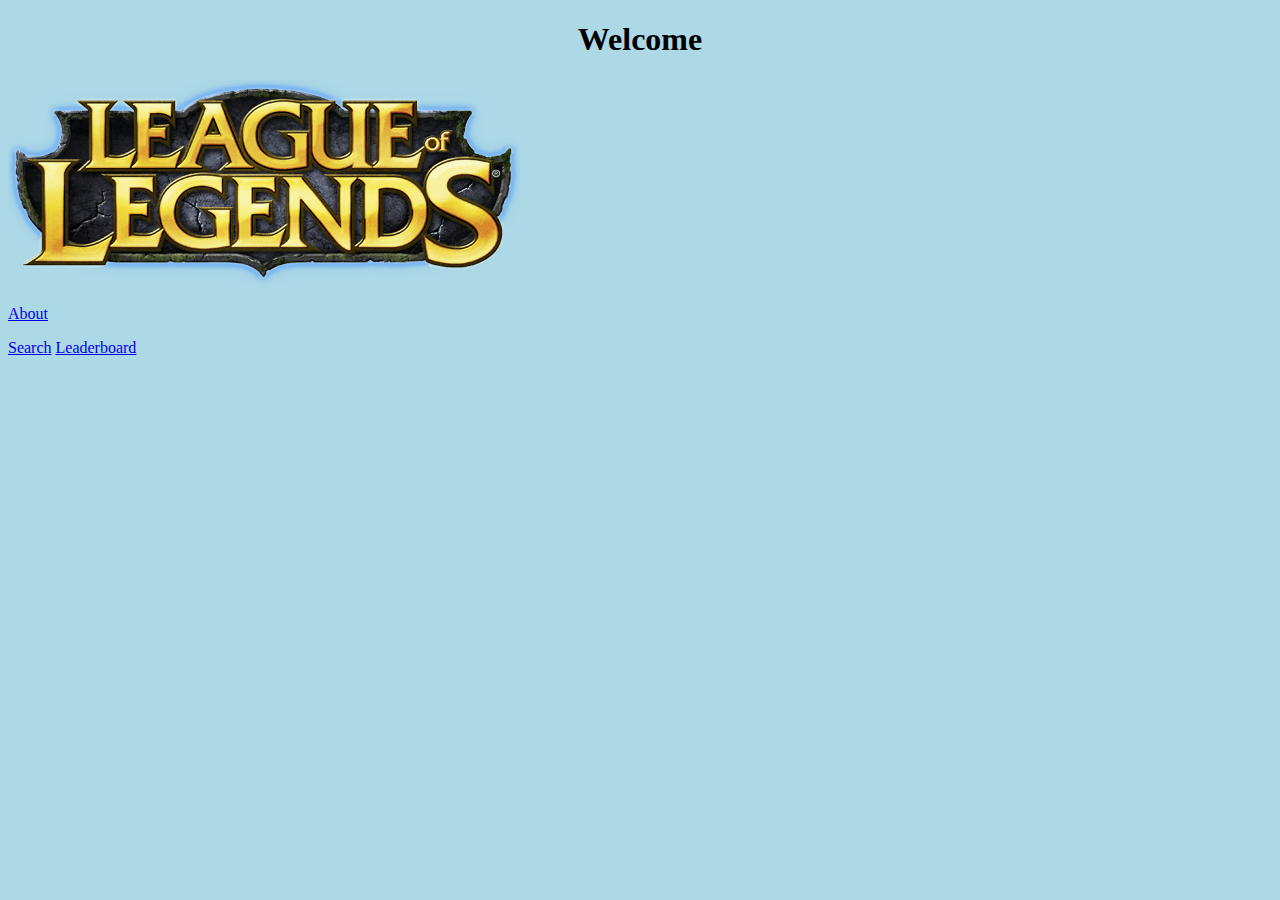
<file: index.html>
<!DOCTYPE html>

<meta charset="utf-8">

<head>
<link rel="stylesheet" type="text/css" href="stylesheet.css">
</head>

<body> 

<h1>Welcome</h1>
<img src="images/leagueoflegendsicon.png" alt="League of Legends Icon">


<p><a href="about.html">About</a></p>

<a href="search.html" class="button">Search</a>
<a href="leaderboard.html" class="button">Leaderboard</a>

</body>
</file>
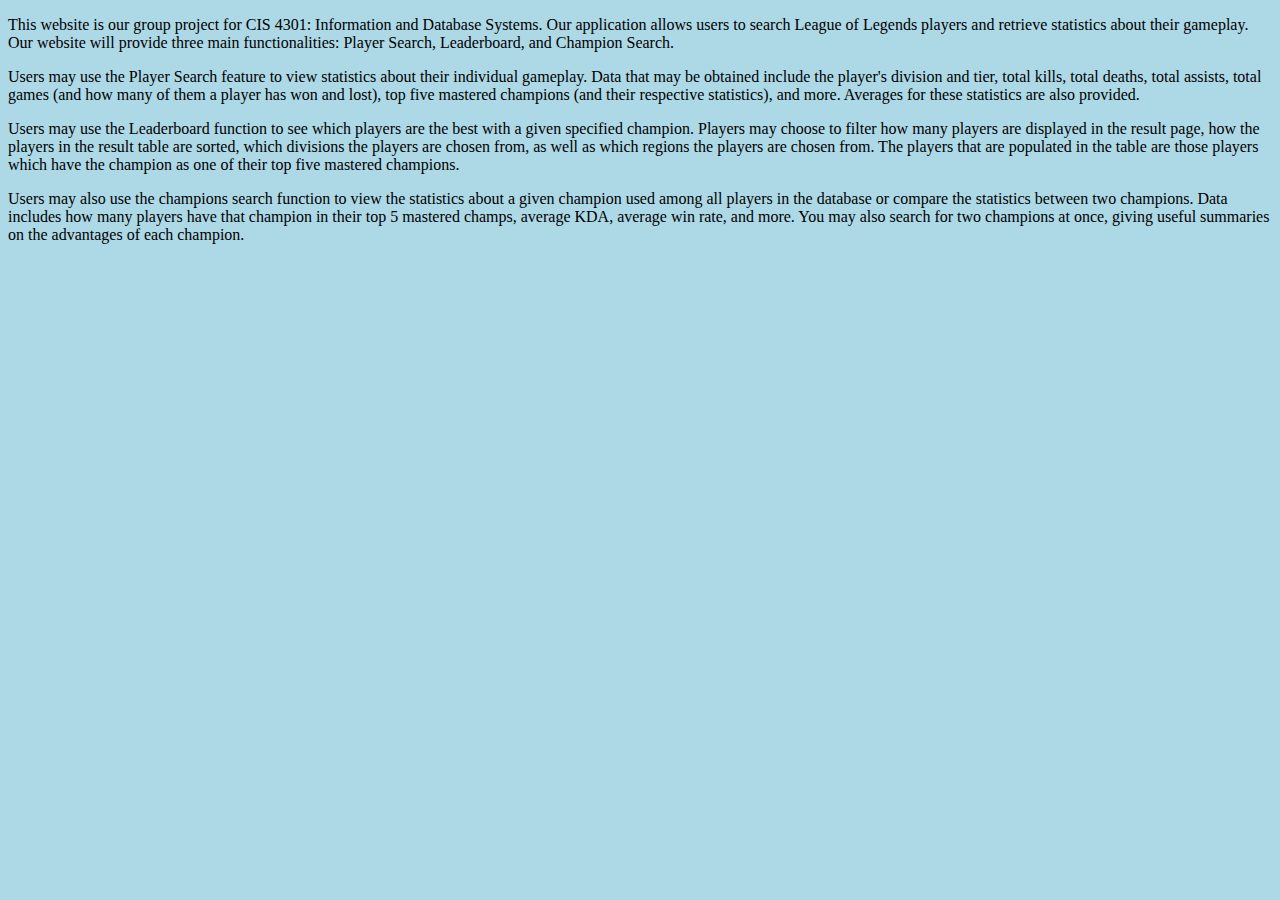
<file: about.html>
<!DOCTYPE html>

<meta charset="utf-8">

<head>
<link rel="stylesheet" type="text/css" href="stylesheet.css">
</head>

<body>

<p>This website is our group project for CIS 4301: Information and Database Systems. Our application allows users to search League of Legends players and retrieve statistics about their gameplay. Our website will provide three main functionalities: Player Search, Leaderboard, and Champion Search.</p>

<p>Users may use the Player Search feature to view statistics about their individual gameplay. Data that may be obtained include the player's division and tier, total kills, total deaths, total assists, total games (and how many of them a player has won and lost), top five mastered champions (and their respective statistics), and more. Averages for these statistics are also provided. </p>

<p>Users may use the Leaderboard function to see which players are the best with a given specified champion. Players may choose to filter how many players are displayed in the result page, how the players in the result table are sorted, which divisions the players are chosen from, as well as which regions the players are chosen from. The players that are populated in the table are those players which have the champion as one of their top five mastered champions.</p>

<p>Users may also use the champions search function to view the statistics about a given champion used among all players in the database or compare the statistics between two champions. Data includes how many players have that champion in their top 5 mastered champs, average KDA, average win rate, and more. You may also search for two champions at once, giving useful summaries on the advantages of each champion.</p>

</body>
</file>
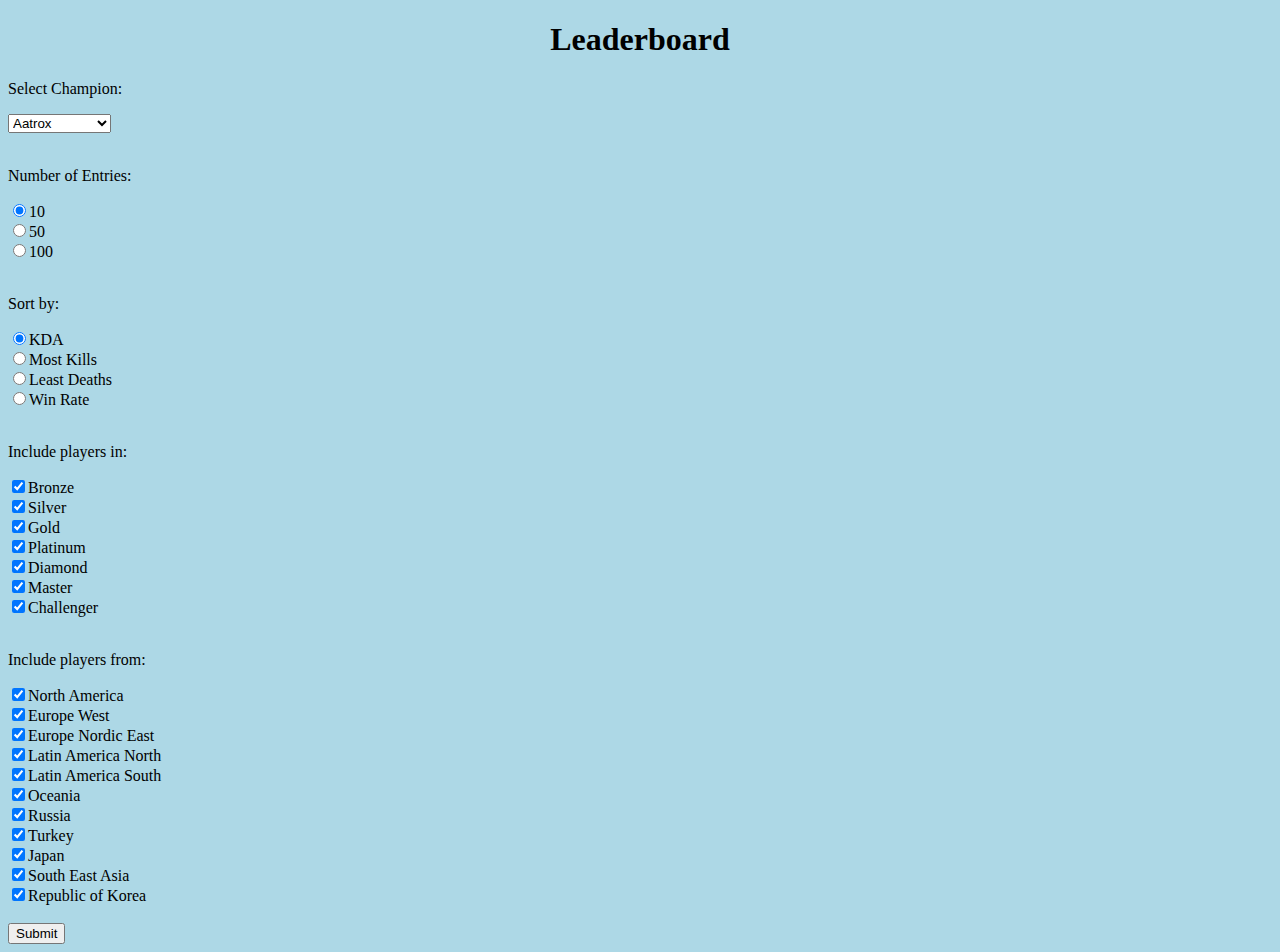
<file: leaderboard.html>
<!DOCTYPE html>

<meta charset="utf-8">

<head>
<link rel="stylesheet" type="text/css" href="stylesheet.css">
</head>

<body> 

<h1>Leaderboard</h1>

<form action="leaderboard.php">

<p>Select Champion:</p>

<select name="championName">
	<option value="Aatrox">Aatrox</option>
	<option value="Ahri">Ahri</option>
	<option value="Akali">Akali</option>
	<option value="Alistar">Alistar</option>
	<option value="Amumu">Amumu</option>
	<option value="Anivia">Anivia</option>
	<option value="Annie">Annie</option>
	<option value="Ashe">Ashe</option>
	<option value="Aurelion Sol">Aurelion Sol</option>
	<option value="Azir">Azir</option>
	<option value="Bard">Bard</option>
	<option value="Blitzcrank">Blitzcrank</option>
	<option value="Brand">Brand</option>
	<option value="Braum">Braum</option>
	<option value="Caitlyn">Caitlyn</option>
	<option value="Camille">Camille</option>
	<option value="Cassiopeia">Cassiopeia</option>
	<option value="Cho'Gath">Cho'Gath</option>
	<option value="Corki">Corki</option>
	<option value="Darius">Darius</option>
	<option value="Diana">Diana</option>
	<option value="Dr.Mundo">Dr.Mundo</option>
	<option value="Draven">Draven</option>
	<option value="Ekko">Ekko</option>
	<option value="Elise">Elise</option>
	<option value="Evelynn">Evelynn</option>
	<option value="Ezreal">Ezreal</option>
	<option value="Fiddlesticks">Fiddlesticks</option>
	<option value="Fiora">Fiora</option>
	<option value="Fizz">Fizz</option>
	<option value="Galio">Galio</option>
	<option value="Gangplank">Gangplank</option>
	<option value="Garen">Garen</option>
	<option value="Gnar">Gnar</option>
	<option value="Gragas">Gragas</option>
	<option value="Graves">Graves</option>
	<option value="Hecarim">Hecarim</option>
	<option value="Heimerdinger">Heimerdinger</option>
	<option value="Illaoi">Illaoi</option>
	<option value="Irelia">Irelia</option>
	<option value="Ivern">Ivern</option>
	<option value="Janna">Janna</option>
	<option value="Jarvan IV">Jarvan IV</option>
	<option value="Jax">Jax</option>
	<option value="Jayce">Jayce</option>
	<option value="Jhin">Jhin</option>
	<option value="Jinx">Jinx</option>
	<option value="Kalista">Kalista</option>
	<option value="Karma">Karma</option>
	<option value="Karthus">Karthus</option>
	<option value="Kassadin">Kassadin</option>
	<option value="Katarina">Katarina</option>
	<option value="Kayle">Kayle</option>
	<option value="Kennen">Kennen</option>
	<option value="Kha'Zix">Kha'Zix</option>
	<option value="Kindred">Kindred</option>
	<option value="Kled">Kled</option>
	<option value="Kog'Maw">Kog'Maw</option>
	<option value="LeBlanc">LeBlanc</option>
	<option value="Lee Sin">Lee Sin</option>
	<option value="Leona">Leona</option>
	<option value="Lissandra">Lissandra</option>
	<option value="Lucian">Lucian</option>
	<option value="Lulu">Lulu</option>
	<option value="Lux">Lux</option>
	<option value="Malphite">Malphite</option>
	<option value="Malzahar">Malzahar</option>
	<option value="Maokai">Maokai</option>
	<option value="Master Yi">Master Yi</option>
	<option value="Miss Fortune">Miss Fortune</option>
	<option value="Mordekaiser">Mordekaiser</option>
	<option value="Morgana">Morgana</option>
	<option value="Nami">Nami</option>
	<option value="Nasus">Nasus</option>
	<option value="Nautilus">Nautilus</option>
	<option value="Nidalee">Nidalee</option>
	<option value="Nocturne">Nocturne</option>
	<option value="Nunu">Nunu</option>
	<option value="Olaf">Olaf</option>
	<option value="Orianna">Orianna</option>
	<option value="Pantheon">Pantheon</option>
	<option value="Poppy">Poppy</option>
	<option value="Quinn">Quinn</option>
	<option value="Rammus">Rammus</option>
	<option value="Rek'Sai">Rek'Sai</option>
	<option value="Renekton">Renekton</option>
	<option value="Rengar">Rengar</option>
	<option value="Riven">Riven</option>
	<option value="Rumble">Rumble</option>
	<option value="Ryze">Ryze</option>
	<option value="Sejuani">Sejuani</option>
	<option value="Shaco">Shaco</option>
	<option value="Shen">Shen</option>
	<option value="Shyvana">Shyvana</option>
	<option value="Singed">Singed</option>
	<option value="Sion">Sion</option>
	<option value=Sivir>Sivir</option>
	<option value="Skarner">Skarner</option>
	<option value="Sona">Sona</option>
	<option value="Soraka">Soraka</option>
	<option value="Swain">Swain</option>
	<option value="Syndra">Syndra</option>
	<option value="Tahm Kench">Tahm Kench</option>
	<option value="Taliyah">Taliyah</option>
	<option value="Talon">Talon</option>
	<option value="Taric">Taric</option>
	<option value="Teemo">Teemo</option>
	<option value="Thresh">Thresh</option>
	<option value="Tristana">Tristana</option>
	<option value="Trundle">Trundle</option>
	<option value="Tryndamere">Tryndamere</option>
	<option value="Twisted Fate">Twisted Fate</option>
	<option value="Twitch">Twitch</option>
	<option value="Udyr">Udyr</option>
	<option value="Urgot">Urgot</option>
	<option value="Varus">Varus</option>
	<option value="Vayne">Vayne</option>
	<option value="Veigar">Veigar</option>
	<option value="Vel'Koz">Vel'Koz</option>
	<option value="Vi">Vi</option>
	<option value="Viktor">Viktor</option>
	<option value="Vladimir">Vladimir</option>
	<option value="Volibear">Volibear</option>
	<option value="Warwick">Warwick</option>
	<option value="Wukong">Wukong</option>
	<option value="Xerath">Xerath</option>
	<option value="Xin Zhao">Xin Zhao</option>
	<option value="Yasuo">Yasuo</option>
	<option value="Yorick">Yorick</option>
	<option value="Zac">Zac</option>
	<option value="Zed">Zed</option>
	<option value="Ziggs">Ziggs</option>
	<option value="Zilean">Zilean</option>
	<option value="Zyra">Zyra</option>



</select>
<br><br>

<p>Number of Entries:</p>
<input type="radio" name="numEntries" value="10" checked>10<br>
<input type="radio" name="numEntries" value="50">50<br>
<input type="radio" name="numEntries" value="100">100<br>

<br>

<p>Sort by:</p>
<input type="radio" name="sortBy" value="KDA" checked>KDA<br>
<input type="radio" name="sortBy" value="Most Kills">Most Kills<br>
<input type="radio" name="sortBy" value="Least Deaths">Least Deaths<br>
<input type="radio" name="sortBy" value="Win Rate" >Win Rate<br>

<br>

<p>Include players in:</p>
<input type="checkbox" name="BRONZE" value="1" checked>Bronze<br>
<input type="checkbox" name="SILVER" value="1" checked>Silver<br>
<input type="checkbox" name="GOLD" value="1" checked>Gold<br>
<input type="checkbox" name="PLATINUM" value="1" checked>Platinum<br>
<input type="checkbox" name="DIAMOND" value="1" checked>Diamond<br>
<input type="checkbox" name="MASTER" value="1" checked>Master<br>
<input type="checkbox" name="CHALLENGER" value="1" checked>Challenger<br>

<br>

<p> Include players from:</p>
<input type="checkbox" name="na" value="1" checked>North America<br>
<input type="checkbox" name="euw" value="1" checked>Europe West<br>
<input type="checkbox" name="eune" value="1" checked>Europe Nordic East<br>
<input type="checkbox" name="lan" value="1" checked>Latin America North<br>
<input type="checkbox" name="las" value="1" checked>Latin America South<br>
<input type="checkbox" name="oce" value="1" checked>Oceania<br>
<input type="checkbox" name="ru" value="1" checked>Russia<br>
<input type="checkbox" name="tr" value="1" checked>Turkey<br>
<input type="checkbox" name="jp" value="1" checked>Japan<br>
<input type="checkbox" name="sea" value="1" checked>South East Asia<br>
<input type="checkbox" name="kr" value="1" checked>Republic of Korea<br>


<br>



<input type="submit" value="Submit">

</form>

</body>
</file>
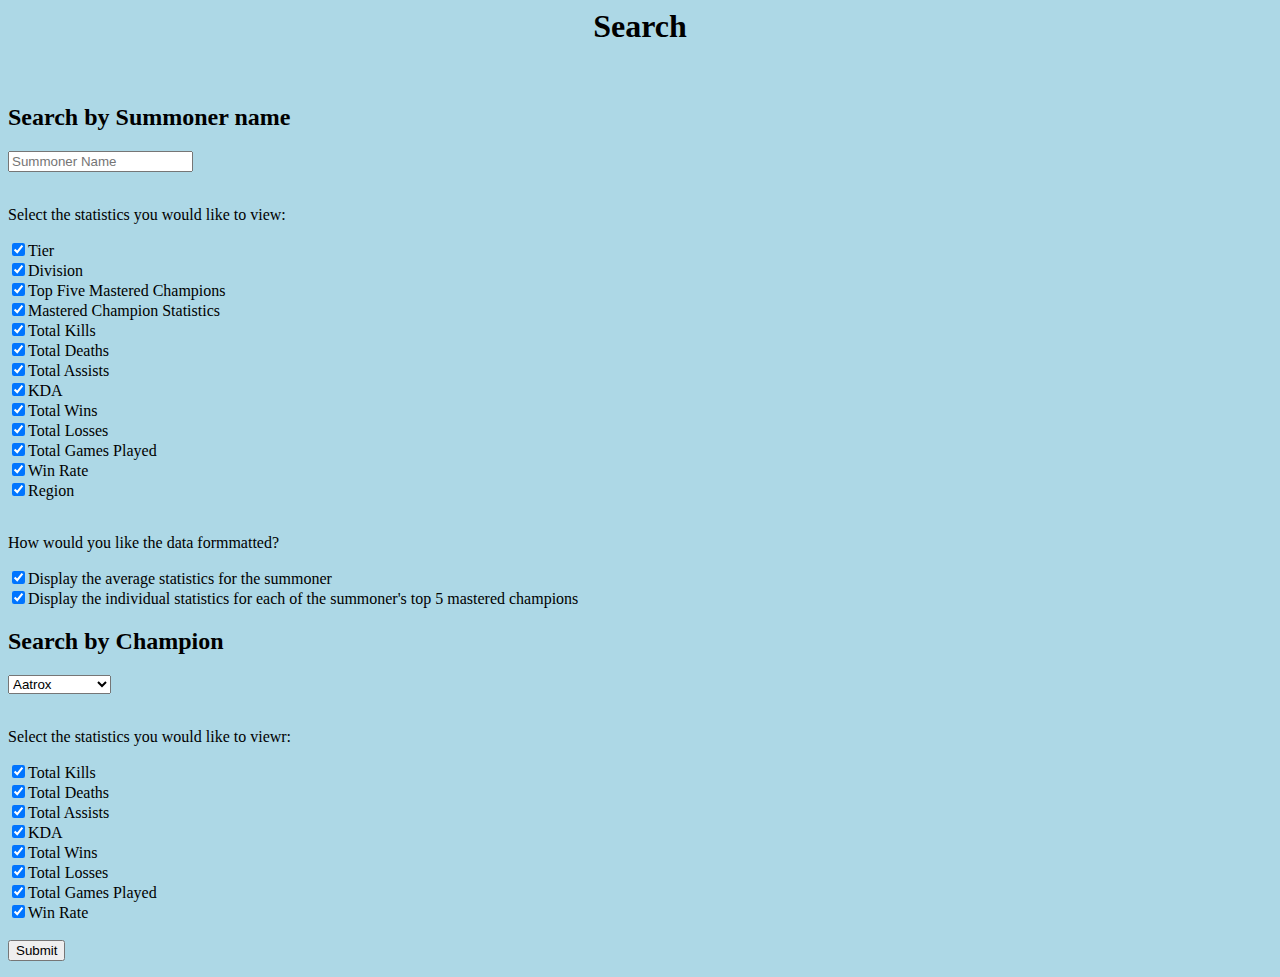
<file: search.html>
<meta charset="utf-8">

<head>
<link rel="stylesheet" type="text/css" href="stylesheet.css">
</head>

<body> 

<h1>Search</h1>

<br>
<h2>Search by Summoner name</h2>

<form action="search.php" method="get">
<input type="text" name="summonername" placeholder="Summoner Name">
<br><br> 

<p>Select the statistics you would like to view:</p>

<input type="checkbox" name="TIER" value="1" checked>Tier<br>
<input type="checkbox" name="DIVISION" value="1" checked>Division<br>
<input type="checkbox" name="TOP5" value="1" checked>Top Five Mastered Champions<br>
<input type="checkbox" name="TOP5STATS" value="1" checked>Mastered Champion Statistics<br>
<input type="checkbox" name="K" value="1" checked>Total Kills<br>
<input type="checkbox" name="D" value="1" checked>Total Deaths<br>
<input type="checkbox" name="A" value="1" checked>Total Assists<br>

<input type="checkbox" name="KDA" value="1" checked>KDA<br>
<input type="checkbox" name="GAMES_WON" value="1" checked>Total Wins<br>
<input type="checkbox" name="GAMES_LOST" value="1" checked>Total Losses<br>
<input type="checkbox" name="GAMES_PLAYED" value="1" checked>Total Games Played<br>
<input type="checkbox" name="WINRATE" value="1" checked>Win Rate<br>
<input type="checkbox" name="REGION" value="1" checked>Region<br>

<br>

<p>How would you like the data formmatted?</p>
<input type="checkbox" name="AVERAGE" value="1" checked>Display the average statistics for the summoner<br>
<input type="checkbox" name="INDIVIDUAL" value="1" checked>Display the individual statistics for each of the summoner's top 5 mastered champions<br>

<br.



<input type="submit" value = "Submit">
</form>

<h2>Search by Champion</h2>

<form action="/championsearch.php">
<select name="Champion">
	<option value="Aatrox">Aatrox</option>
	<option value="Ahri">Ahri</option>
	<option value="Akali">Akali</option>
	<option value="Alistar">Alistar</option>
	<option value="Amumu">Amumu</option>
	<option value="Anivia">Anivia</option>
	<option value="Annie">Annie</option>
	<option value="Ashe">Ashe</option>
	<option value="Aurelion Sol">Aurelion Sol</option>
	<option value="Azir">Azir</option>
	<option value="Bard">Bard</option>
	<option value="Blitzcrank">Blitzcrank</option>
	<option value="Brand">Brand</option>
	<option value="Braum">Braum</option>
	<option value="Caitlyn">Caitlyn</option>
	<option value="Camille">Camille</option>
	<option value="Cassiopeia">Cassiopeia</option>
	<option value="Cho'Gath">Cho'Gath</option>
	<option value="Corki">Corki</option>
	<option value="Darius">Darius</option>
	<option value="Diana">Diana</option>
	<option value="Dr.Mundo">Dr.Mundo</option>
	<option value="Draven">Draven</option>
	<option value="Ekko">Ekko</option>
	<option value="Elise">Elise</option>
	<option value="Evelynn">Evelynn</option>
	<option value="Ezreal">Ezreal</option>
	<option value="Fiddlesticks">Fiddlesticks</option>
	<option value="Fiora">Fiora</option>
	<option value="Fizz">Fizz</option>
	<option value="Galio">Galio</option>
	<option value="Gangplank">Gangplank</option>
	<option value="Garen">Garen</option>
	<option value="Gnar">Gnar</option>
	<option value="Gragas">Gragas</option>
	<option value="Graves">Graves</option>
	<option value="Hecarim">Hecarim</option>
	<option value="Heimerdinger">Heimerdinger</option>
	<option value="Illaoi">Illaoi</option>
	<option value="Irelia">Irelia</option>
	<option value="Ivern">Ivern</option>
	<option value="Janna">Janna</option>
	<option value="Jarvan IV">Jarvan IV</option>
	<option value="Jax">Jax</option>
	<option value="Jayce">Jayce</option>
	<option value="Jhin">Jhin</option>
	<option value="Jinx">Jinx</option>
	<option value="Kalista">Kalista</option>
	<option value="Karma">Karma</option>
	<option value="Karthus">Karthus</option>
	<option value="Kassadin">Kassadin</option>
	<option value="Katarina">Katarina</option>
	<option value="Kayle">Kayle</option>
	<option value="Kennen">Kennen</option>
	<option value="Kha'Zix">Kha'Zix</option>
	<option value="Kindred">Kindred</option>
	<option value="Kled">Kled</option>
	<option value="Kog'Maw">Kog'Maw</option>
	<option value="LeBlanc">LeBlanc</option>
	<option value="Lee Sin">Lee Sin</option>
	
</select>
<br><br>

<p>Select the statistics you would like to viewr:</p>

<input type="checkbox" name="K" value="1" checked>Total Kills<br>
<input type="checkbox" name="D" value="1" checked>Total Deaths<br>
<input type="checkbox" name="A" value="1" checked>Total Assists<br>

<input type="checkbox" name="KDA" value="1" checked>KDA<br>
<input type="checkbox" name="GAMES_WON" value="1" checked>Total Wins<br>
<input type="checkbox" name="GAMES_LOST" value="1" checked>Total Losses<br>
<input type="checkbox" name="GAMES_PLAYED" value="1" checked>Total Games Played<br>
<input type="checkbox" name="WINRATE" value="1" checked>Win Rate<br>

<br>

<input type="submit" value="Submit">


</body>
</file>
<file: stylesheet.css>
body{
	background-color: lightblue;
}


h1 {
	text-align: center;
	font-family: "Georgia",serif;
}

p {
	font-family: "Georgia", serif;
}

table, th, td {
    border: 1px solid black;
}

th, td {
    padding: 3px;
}
</file>
